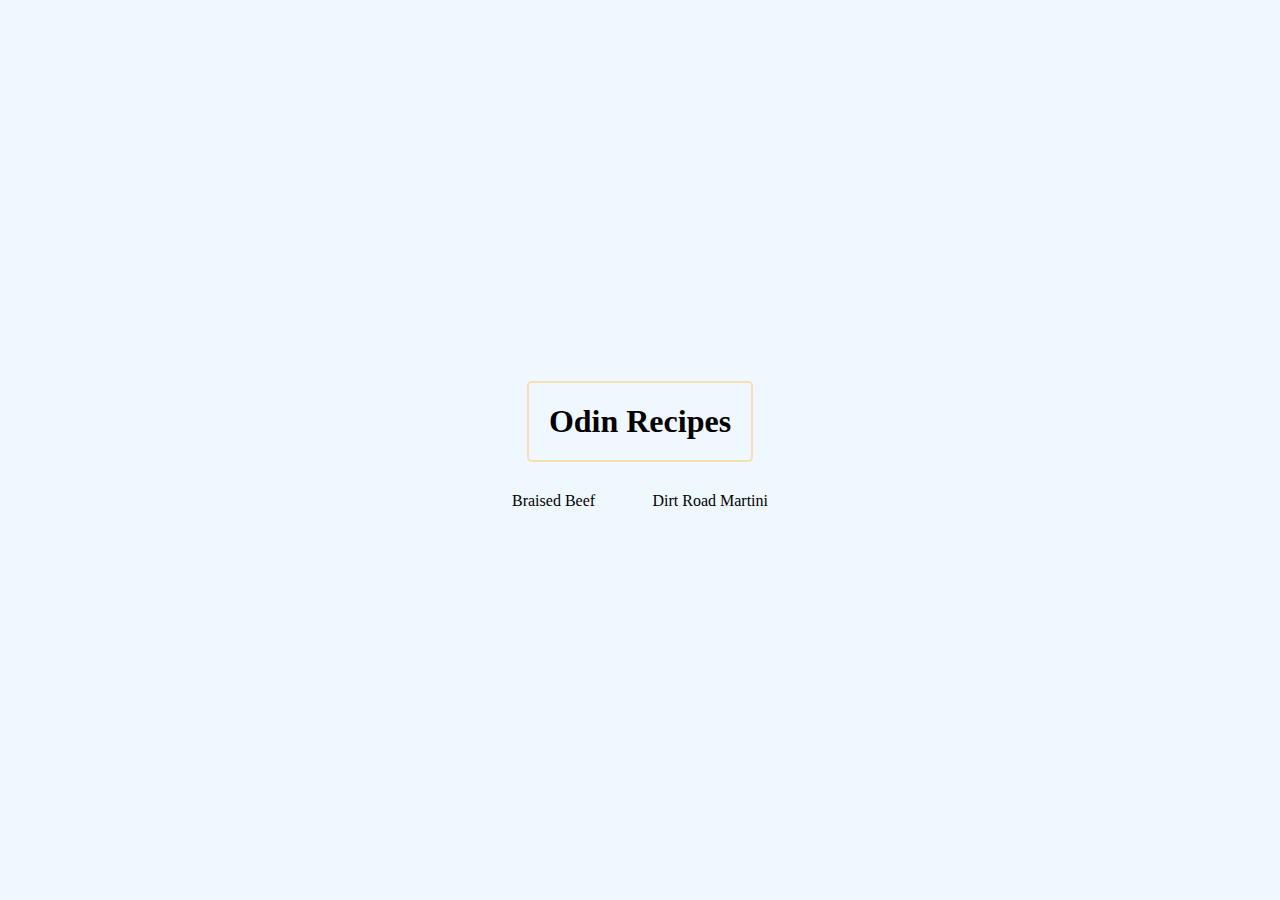
<file: index.html>
<!DOCTYPE html>
<html lang="en">
<head>
    <meta charset="UTF-8">
    <meta name="viewport" content="width=device-width, initial-scale=1.0">
    <title>Recipes</title>
    <link rel="stylesheet" href="styles.css">
</head>
<body>
    <div id="container">
        <h1>Odin Recipes</h1>
        <ul>
            <li><a href="recipes/braised_beef.html">Braised Beef</a></li>
            <li><a href="recipes/dr_martini.html">Dirt Road Martini</a></li>
        </ul>
    </div>
</body>
</html>
</file>
<file: styles.css>
*{
    background-color:aliceblue;
    padding: 0;
    margin: 0;
}

#container {
    display: flex;
    justify-content:center;
    align-items: center;   
    min-height: 100vh;
    flex-direction: column;
}

h1 {
    text-align: center;
    font-family: 'Times New Roman', Times, serif;
    font-size: xx-large;
    color: black;
    border: 2px solid wheat;
    padding: 20px;
    border-radius: 5px;
}

ul {
    display: flex;
    justify-content: space-between;
    align-items: center;
    flex-direction: row;
    list-style: none;
    width: 20vw;
    margin-top: 20px;
}

li {
    padding: 10px 0 10px 0;
    text-align: center;
}

a {
    color: black;
    text-align: center;
    text-decoration: none;
}
</file>
